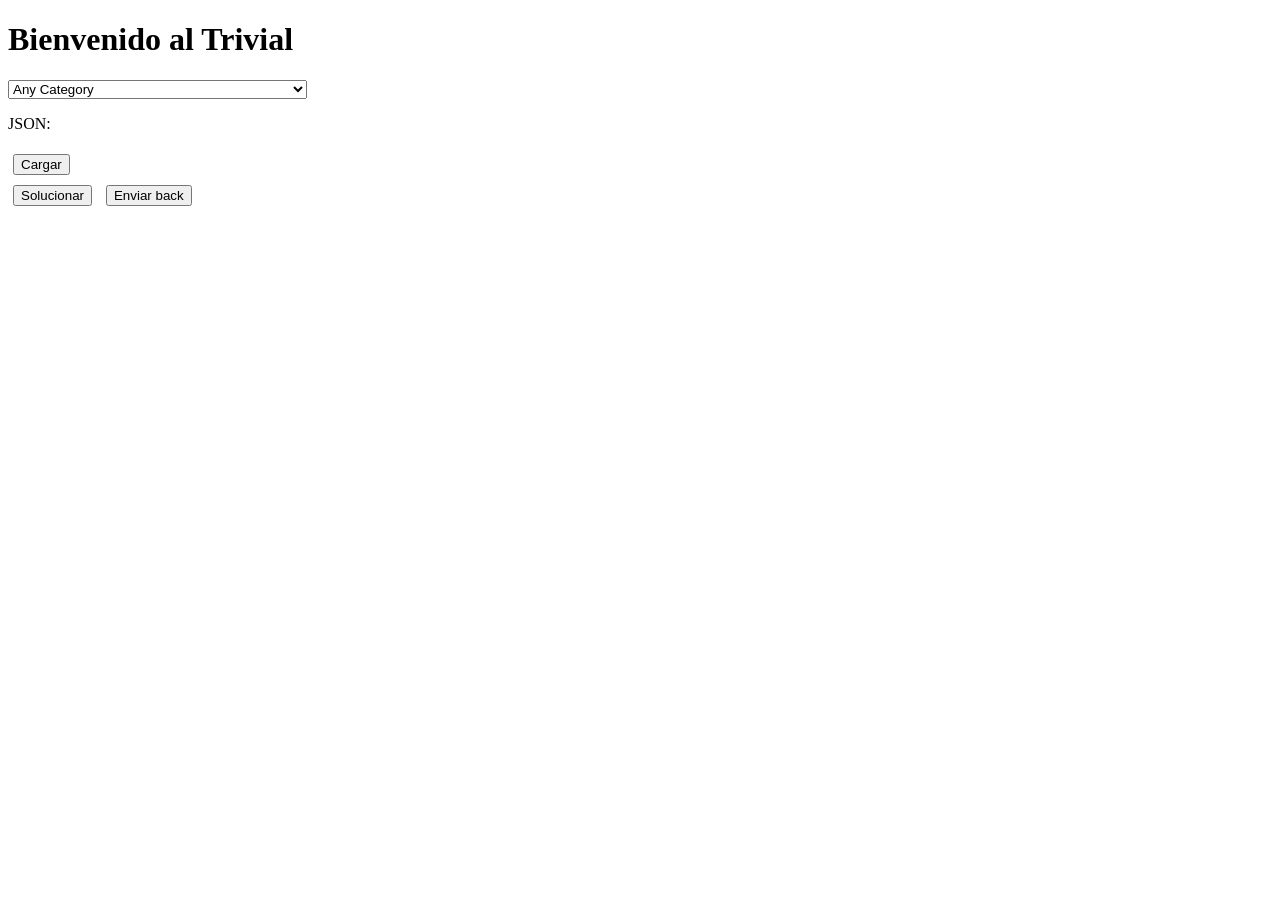
<file: Index.html>
<!DOCTYPE html>
<head>
    <meta charset="UTF-8">
    <meta name="viewport" content="width=device-width, initial-scale=1.0">
    <title>Document</title>
    <link rel="stylesheet" href="Index.css">
</head>
<body>
    
    <h1>Bienvenido al Trivial</h1>


    <select id="categoria">
    </select>
    		<!-- <option value="any">Any Category</option>
			<option value="9">General Knowledge</option>
            <option value="10">Entertainment: Books</option>
            <option value="11">Entertainment: Film</option>
            <option value="12">Entertainment: Music</option>
            <option value="13">Entertainment: Musicals &amp; Theatres</option>
            <option value="14">Entertainment: Television</option>
            <option value="15">Entertainment: Video Games</option>
            <option value="16">Entertainment: Board Games</option>
            <option value="17">Science &amp; Nature</option>
            <option value="18">Science: Computers</option>
            <option value="19">Science: Mathematics</option>
            <option value="20">Mythology</option>
            <option value="21">Sports</option>
            <option value="22">Geography</option>
            <option value="23">History</option>
            <option value="24">Politics</option>
            <option value="25">Art</option>
            <option value="26">Celebrities</option>
            <option value="27">Animals</option>
            <option value="28">Vehicles</option>
            <option value="29">Entertainment: Comics</option>
            <option value="30">Science: Gadgets</option>
            <option value="31">Entertainment: Japanese Anime &amp; Manga</option>
            <option value="32">Entertainment: Cartoon &amp; Animations</option>		 -->
    <p>JSON:</p>
    <div id="contenedorJson"></div>

    <button id="cargar">Cargar</button>
    <div id="contenedor2"></div>
    <div id="contenedorSolucion"></div>

    <button id="solucionar">Solucionar</button>
    <button id="back">Enviar back</button>


    <script src="Index.js"></script>
</body>
</html>
</file>
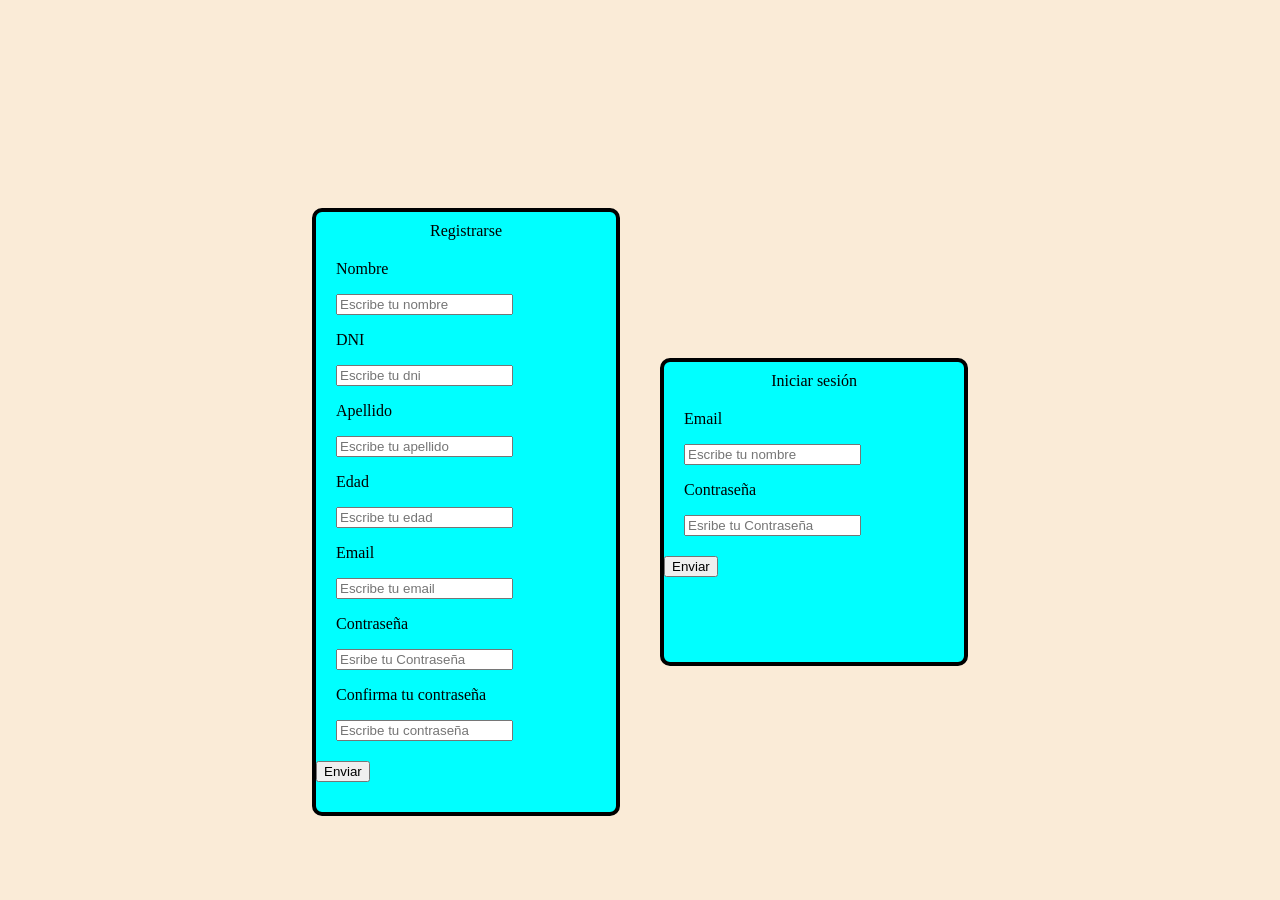
<file: Inicio.html>
<!DOCTYPE html>
<head>
    <meta charset="UTF-8">
    <meta name="viewport" content="width=device-width, initial-scale=1.0">
    <title>Document</title>
    <link rel="stylesheet" href="Inicio.css">
</head>
<body>
    <div id="contenedor">
        <div id="registrarse">
            <p class="texto">Registrarse</p>
            <div class="inputs">
                <p>Nombre</p>
                <input type="text" placeholder="Escribe tu nombre" class="nombre" id="nombre1">
                <p>DNI</p>
                <input type="text" placeholder="Escribe tu dni" id="dni">
                <p>Apellido</p>
                <input type="text" placeholder="Escribe tu apellido" id="apellido">
                <p>Edad</p>
                <input type="text" placeholder="Escribe tu edad" id="edad">
                <p>Email</p>
                <input type="text" placeholder="Escribe tu email" id="email1">
                <p>Contraseña</p>
                <input type="password" placeholder="Esribe tu Contraseña" class="contraseña" id="contraseña1">
                <p>Confirma tu contraseña</p>
                <input type="password" placeholder="Escribe tu contraseña" class="contraseña2" id="contraseña2">
                
            </div>
            <button id="boton1">Enviar</button>
        </div>
        <div id="iniciarSesion">
            <p class="texto">Iniciar sesión</p>
            <div class="inputs" id="inputsSesion">
                <p>Email</p>
                <input type="text" placeholder="Escribe tu nombre" class="nombre" id="email2">
                <p>Contraseña</p>
                <input type="password" placeholder="Esribe tu Contraseña" class="contraseña" id="contraseña3">
            </div>
            <button id="boton2">Enviar</button>
        </div>
    </div>
    <script src="Inicio.js"></script>
</body>
</html>
</file>
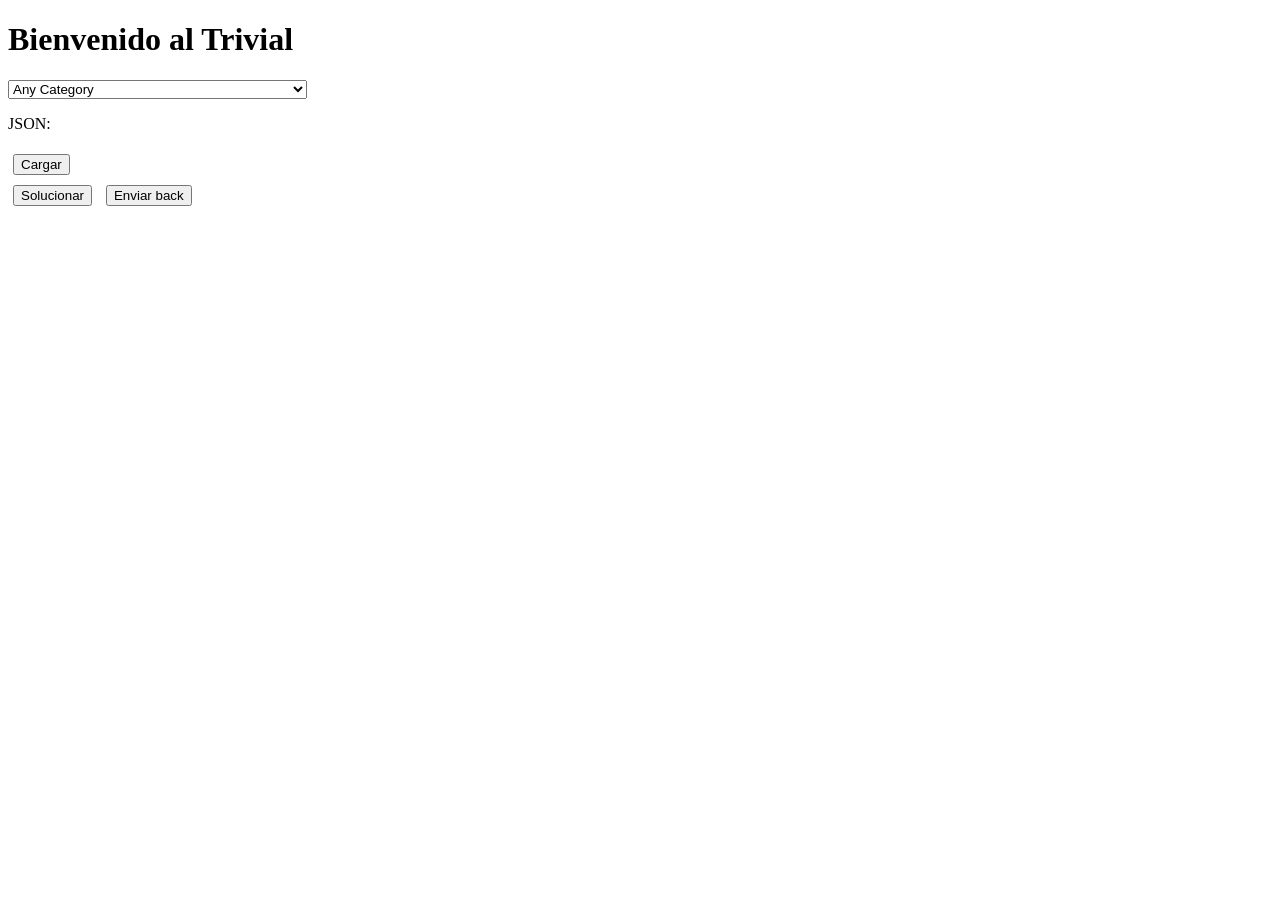
<file: Trivia2.html>
<!DOCTYPE html>
<head>
    <meta charset="UTF-8">
    <meta name="viewport" content="width=device-width, initial-scale=1.0">
    <title>Document</title>
    <link rel="stylesheet" href="Index.css">
</head>
<body>
    
    <h1>Bienvenido al Trivial</h1>


    <select id="categoria">
    </select>
    		
    <p>JSON:</p>
    <div id="contenedorJson"></div>

    <button id="cargar">Cargar</button>
    <div id="contenedor2"></div>
    <div id="contenedorSolucion"></div>

    <button id="solucionar">Solucionar</button>
    <button id="back">Enviar back</button>


    <script src="Trivia2.js"></script>
</body>
</html>
</file>
<file: Index.css>
button{
    margin: 5px;
}
</file>
<file: Inicio.css>
body{
    background-color: antiquewhite;
}

#registrarse,
#iniciarSesion{
    background-color: aqua;
    border: 4px solid black;
    border-radius: 10px;
    width: 300px;
    height: 600px;
    margin: 20px;
    margin-top: 200px;
}

#iniciarSesion{
    margin-top: 350px;
    height: 300px;
}

#contenedor{
    display: flex;
    justify-content: center;
}

.texto{
    margin: 10px;
    text-align: center;
}

.inputs{
    justify-self: center;
    margin: 20px;
}

button{
    display: flex;
    justify-self: center;
}
</file>
